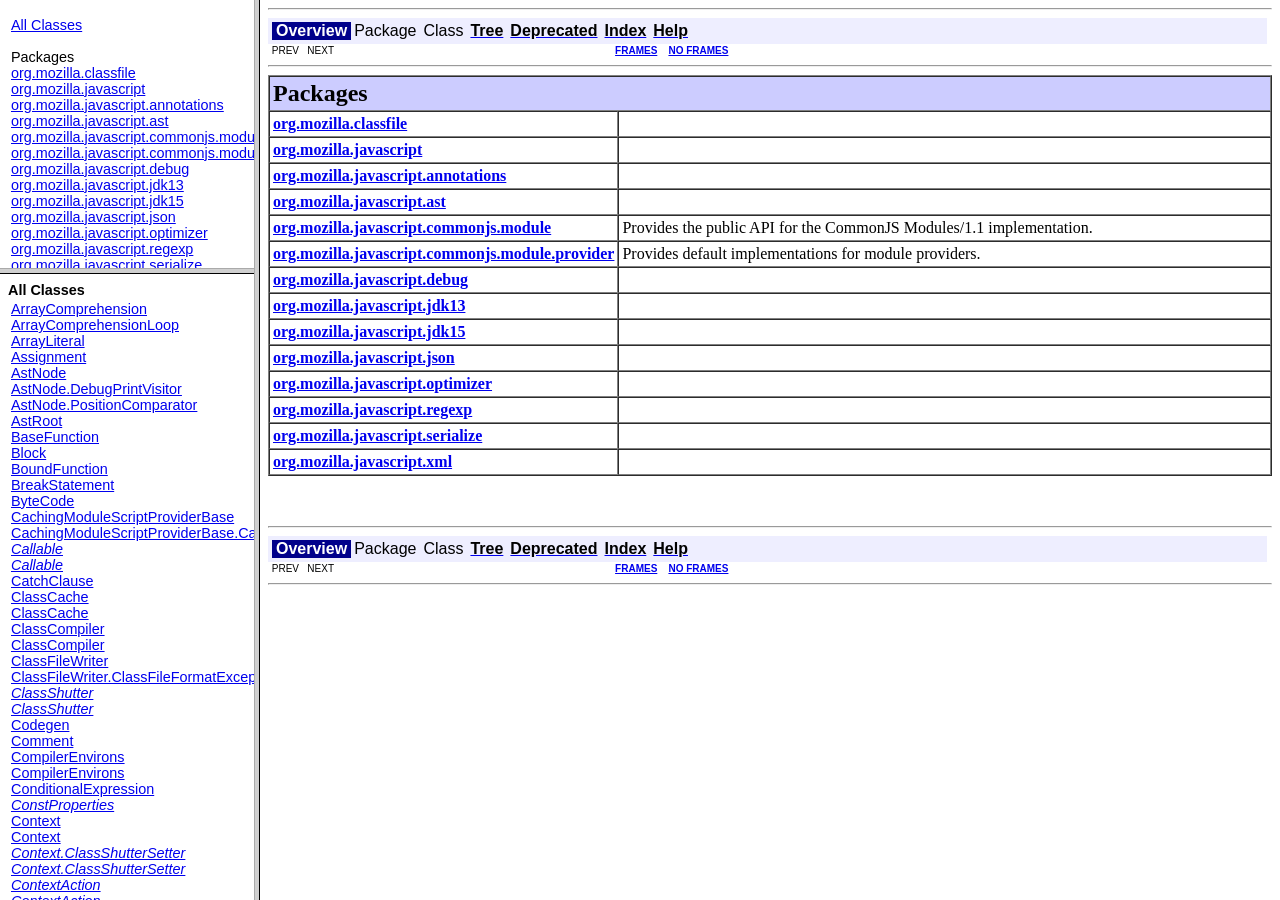
<file: tools/rhino1_7R3/javadoc/index.html>
<!DOCTYPE HTML PUBLIC "-//W3C//DTD HTML 4.01 Frameset//EN" "http://www.w3.org/TR/html4/frameset.dtd">
<!--NewPage-->
<HTML>
<HEAD>
<!-- Generated by javadoc on Mon May 09 20:04:53 EDT 2011-->
<TITLE>
Rhino
</TITLE>
<SCRIPT type="text/javascript">
    targetPage = "" + window.location.search;
    if (targetPage != "" && targetPage != "undefined")
        targetPage = targetPage.substring(1);
    if (targetPage.indexOf(":") != -1)
        targetPage = "undefined";
    function loadFrames() {
        if (targetPage != "" && targetPage != "undefined")
             top.classFrame.location = top.targetPage;
    }
</SCRIPT>
<NOSCRIPT>
</NOSCRIPT>
</HEAD>
<FRAMESET cols="20%,80%" title="" onLoad="top.loadFrames()">
<FRAMESET rows="30%,70%" title="" onLoad="top.loadFrames()">
<FRAME src="overview-frame.html" name="packageListFrame" title="All Packages">
<FRAME src="allclasses-frame.html" name="packageFrame" title="All classes and interfaces (except non-static nested types)">
</FRAMESET>
<FRAME src="overview-summary.html" name="classFrame" title="Package, class and interface descriptions" scrolling="yes">
<NOFRAMES>
<H2>
Frame Alert</H2>

<P>
This document is designed to be viewed using the frames feature. If you see this message, you are using a non-frame-capable web client.
<BR>
Link to<A HREF="overview-summary.html">Non-frame version.</A>
</NOFRAMES>
</FRAMESET>
</HTML>
</file>
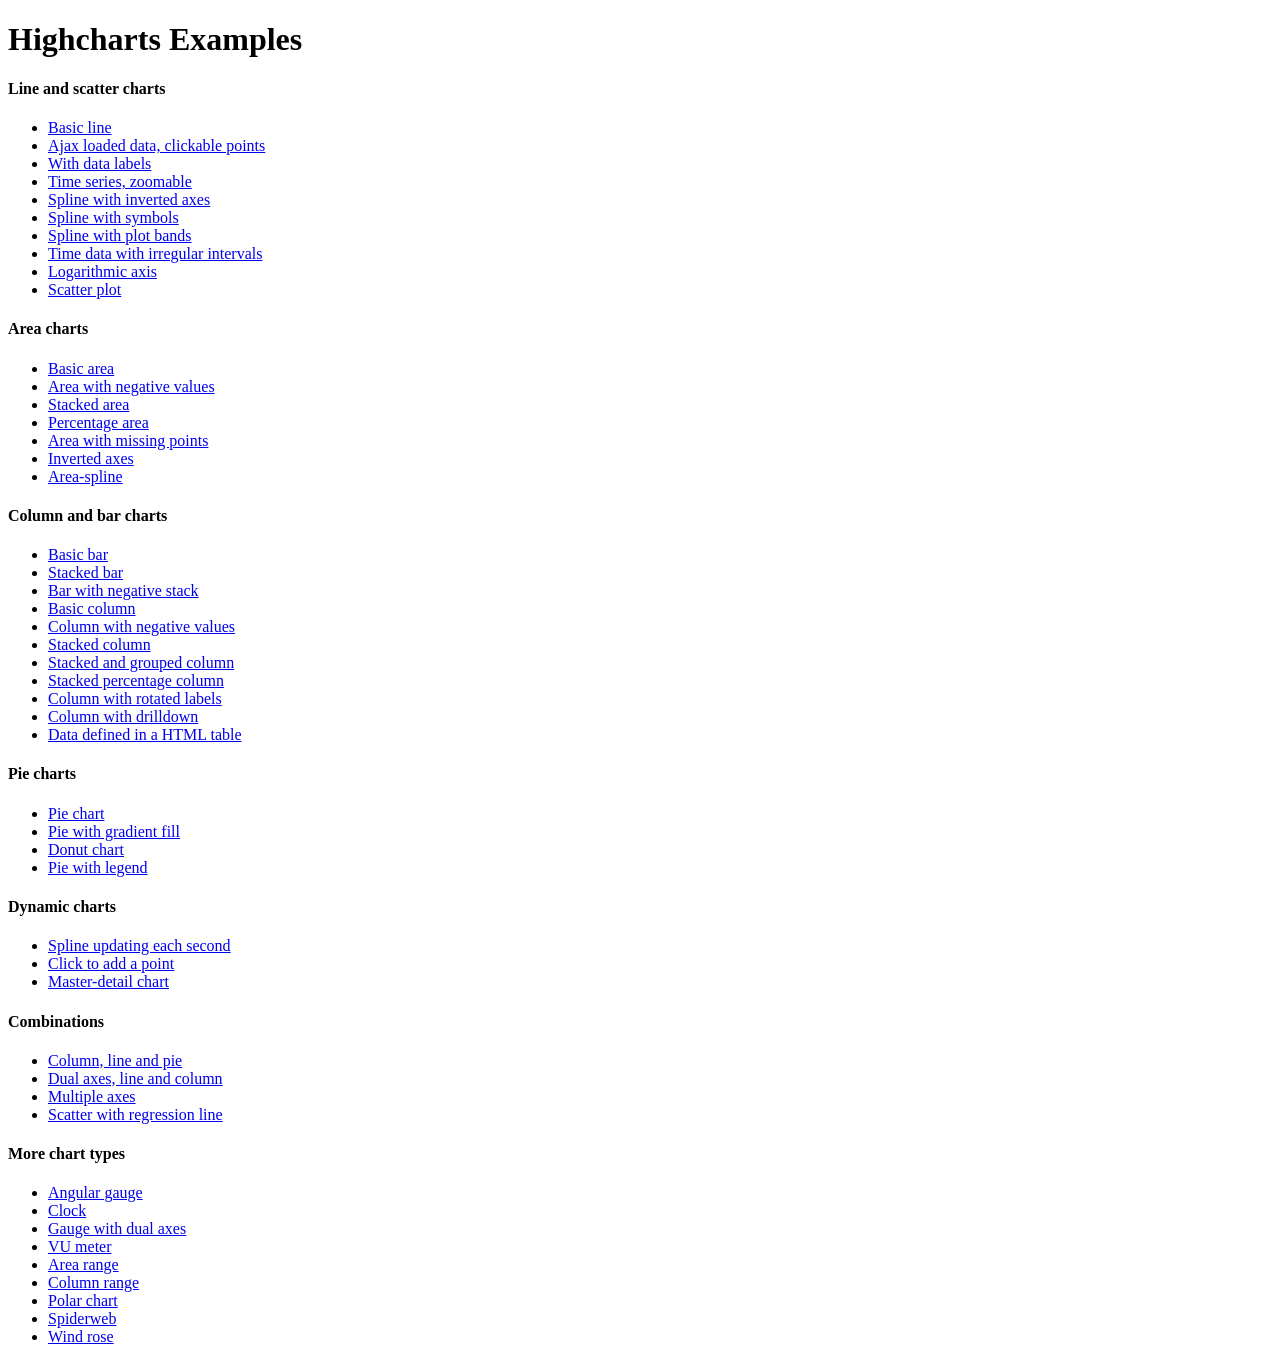
<file: src/public/js/highcharts/index.htm>
<!DOCTYPE HTML PUBLIC "-//W3C//DTD HTML 4.01//EN" "http://www.w3.org/TR/html4/strict.dtd">
<html>
	<head>
		<meta http-equiv="Content-Type" content="text/html; charset=iso-utf-8" />
		<title>Highcharts Examples</title>
	</head>
	<body>
		<h1>Highcharts Examples</h1>
		<h4>Line and scatter charts</h4>
		<ul>
			<li><a href="examples/line-basic/index.htm">Basic line</a></li>
			<li><a href="examples/line-ajax/index.htm">Ajax loaded data, clickable points</a></li>
			<li><a href="examples/line-labels/index.htm">With data labels</a></li>
			<li><a href="examples/line-time-series/index.htm">Time series, zoomable</a></li>
			<li><a href="examples/spline-inverted/index.htm">Spline with inverted axes</a></li>
			<li><a href="examples/spline-symbols/index.htm">Spline with symbols</a></li>
			<li><a href="examples/spline-plot-bands/index.htm">Spline with plot bands</a></li>
			<li><a href="examples/spline-irregular-time/index.htm">Time data with irregular intervals</a></li>
			<li><a href="examples/line-log-axis/index.htm">Logarithmic axis</a></li>
			<li><a href="examples/scatter/index.htm">Scatter plot</a></li>
		</ul>
		<h4>Area charts</h4>
		<ul>
			<li><a href="examples/area-basic/index.htm">Basic area</a></li>
			<li><a href="examples/area-negative/index.htm">Area with negative values</a></li>
			<li><a href="examples/area-stacked/index.htm">Stacked area</a></li>
			<li><a href="examples/area-stacked-percent/index.htm">Percentage area</a></li>
			<li><a href="examples/area-missing/index.htm">Area with missing points</a></li>
			<li><a href="examples/area-inverted/index.htm">Inverted axes</a></li>
			<li><a href="examples/areaspline/index.htm">Area-spline</a></li>
		</ul>
		<h4>Column and bar charts</h4>
		<ul>
			<li><a href="examples/bar-basic/index.htm">Basic bar</a></li>
			<li><a href="examples/bar-stacked/index.htm">Stacked bar</a></li>
			<li><a href="examples/bar-negative-stack/index.htm">Bar with negative stack</a></li>
			<li><a href="examples/column-basic/index.htm">Basic column</a></li>
			<li><a href="examples/column-negative/index.htm">Column with negative values</a></li>
			<li><a href="examples/column-stacked/index.htm">Stacked column</a></li>
			<li><a href="examples/column-stacked-and-grouped/index.htm">Stacked and grouped column</a></li>
			<li><a href="examples/column-stacked-percent/index.htm">Stacked percentage column</a></li>
			<li><a href="examples/column-rotated-labels/index.htm">Column with rotated labels</a></li>
			<li><a href="examples/column-drilldown/index.htm">Column with drilldown</a></li>
			<li><a href="examples/column-parsed/index.htm">Data defined in a HTML table</a></li>
		</ul>
		<h4>Pie charts</h4>
		<ul>
			<li><a href="examples/pie-basic/index.htm">Pie chart</a></li>
			<li><a href="examples/pie-gradient/index.htm">Pie with gradient fill</a></li>
			<li><a href="examples/pie-donut/index.htm">Donut chart</a></li>
			<li><a href="examples/pie-legend/index.htm">Pie with legend</a></li>
		</ul>
		<h4>Dynamic charts</h4>
		<ul>
			<li><a href="examples/dynamic-update/index.htm">Spline updating each second</a></li>
			<li><a href="examples/dynamic-click-to-add/index.htm">Click to add a point</a></li>
			<li><a href="examples/dynamic-master-detail/index.htm">Master-detail chart</a></li>
		</ul>
		<h4>Combinations</h4>
		<ul>
			<li><a href="examples/combo/index.htm">Column, line and pie</a></li>
			<li><a href="examples/combo-dual-axes/index.htm">Dual axes, line and column</a></li>
			<li><a href="examples/combo-multi-axes/index.htm">Multiple axes</a></li>
			<li><a href="examples/combo-regression/index.htm">Scatter with regression line</a></li>
		</ul>
		<h4>More chart types</h4>
		<ul>
			<li><a href="examples/gauge-speedometer/index.htm">Angular gauge</a></li>
			<li><a href="examples/gauge-clock/index.htm">Clock</a></li>
			<li><a href="examples/gauge-dual/index.htm">Gauge with dual axes</a></li>
			<li><a href="examples/gauge-vu-meter/index.htm">VU meter</a></li>
			<li><a href="examples/arearange/index.htm">Area range</a></li>
			<li><a href="examples/columnrange/index.htm">Column range</a></li>
			<li><a href="examples/polar/index.htm">Polar chart</a></li>
			<li><a href="examples/polar-spider/index.htm">Spiderweb</a></li>
			<li><a href="examples/polar-wind-rose/index.htm">Wind rose</a></li>
		</ul>
	</body>
</html>
</file>
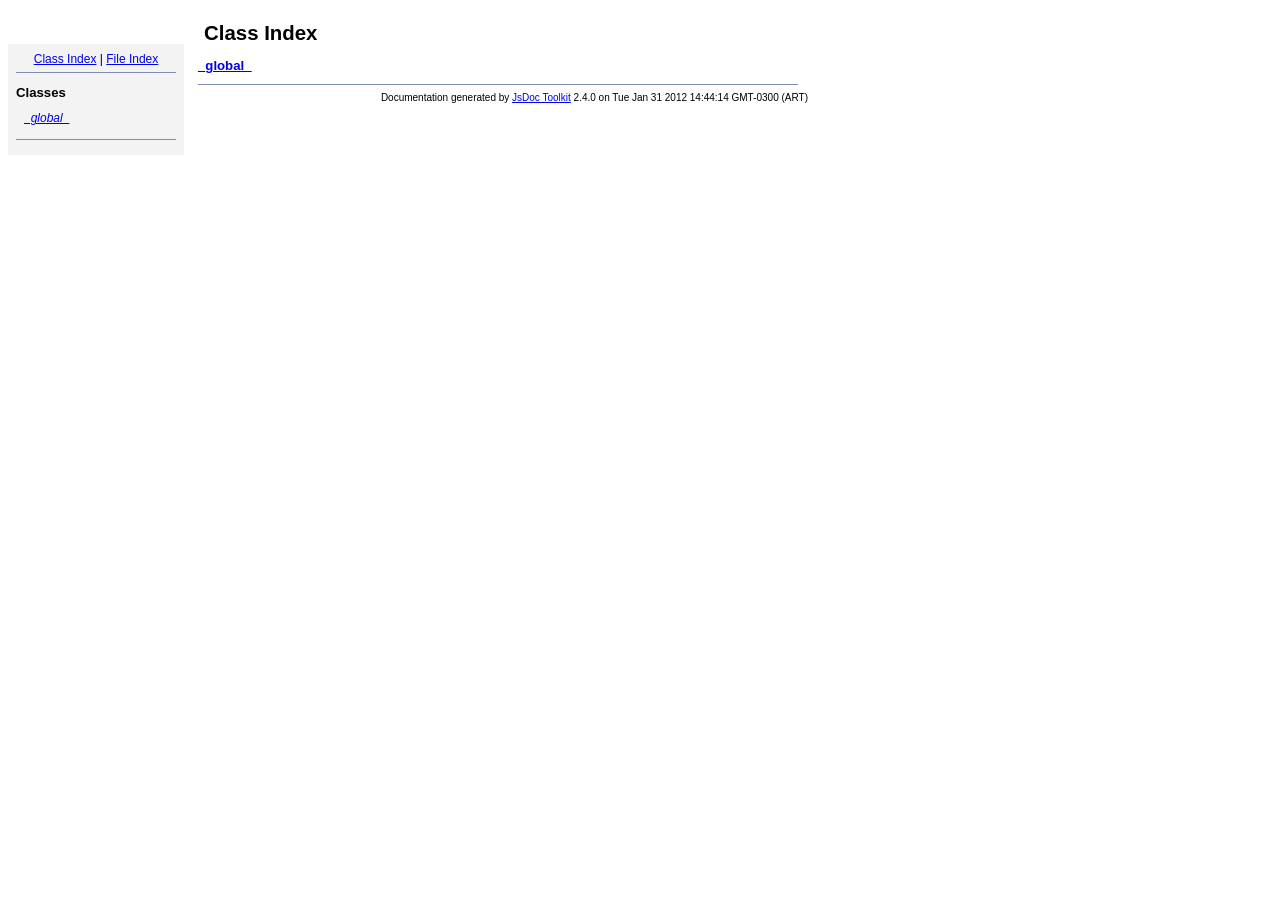
<file: tools/jsdoc-toolkit/out/jsdoc/index.html>
<!DOCTYPE html PUBLIC "-//W3C//DTD XHTML 1.0 Transitional//EN"
        "http://www.w3.org/TR/xhtml1/DTD/xhtml1-transitional.dtd">
<html xmlns="http://www.w3.org/1999/xhtml" xml:lang="en" lang="en">
	<head>
		<meta http-equiv="content-type" content="text/html; charset=utf-8" />
		
		<title>JsDoc Reference - Index</title>
		<meta name="generator" content="JsDoc Toolkit" />
		
		<style type="text/css">
		/* default.css */
body
{
	font: 12px "Lucida Grande", Tahoma, Arial, Helvetica, sans-serif;
	width: 800px;
}

.header
{
	clear: both;
	background-color: #ccc;
	padding: 8px;
}

h1
{
	font-size: 150%;
	font-weight: bold;
	padding: 0;
	margin: 1em 0 0 .3em;
}

hr
{
	border: none 0;
	border-top: 1px solid #7F8FB1;
	height: 1px;
}

pre.code
{
	display: block;
	padding: 8px;
	border: 1px dashed #ccc;
}

#index
{
	margin-top: 24px;
	float: left;
	width: 160px;
	position: absolute;
	left: 8px;
	background-color: #F3F3F3;
	padding: 8px;
}

#content
{
	margin-left: 190px;
	width: 600px;
}

.classList
{
	list-style-type: none;
	padding: 0;
	margin: 0 0 0 8px;
	font-family: arial, sans-serif;
	font-size: 1em;
	overflow: auto;
}

.classList li
{
	padding: 0;
	margin: 0 0 8px 0;
}

.summaryTable { width: 100%; }

h1.classTitle
{
	font-size:170%;
	line-height:130%;
}

h2 { font-size: 110%; }
caption, div.sectionTitle
{
	background-color: #7F8FB1;
	color: #fff;
	font-size:130%;
	text-align: left;
	padding: 2px 6px 2px 6px;
	border: 1px #7F8FB1 solid;
}

div.sectionTitle { margin-bottom: 8px; }
.summaryTable thead { display: none; }

.summaryTable td
{
	vertical-align: top;
	padding: 4px;
	border-bottom: 1px #7F8FB1 solid;
	border-right: 1px #7F8FB1 solid;
}

/*col#summaryAttributes {}*/
.summaryTable td.attributes
{
	border-left: 1px #7F8FB1 solid;
	width: 140px;
	text-align: right;
}

td.attributes, .fixedFont
{
	line-height: 15px;
	color: #002EBE;
	font-family: "Courier New",Courier,monospace;
	font-size: 13px;
}

.summaryTable td.nameDescription
{
	text-align: left;
	font-size: 13px;
	line-height: 15px;
}

.summaryTable td.nameDescription, .description
{
	line-height: 15px;
	padding: 4px;
	padding-left: 4px;
}

.summaryTable { margin-bottom: 8px; }

ul.inheritsList
{
	list-style: square;
	margin-left: 20px;
	padding-left: 0;
}

.detailList {
	margin-left: 20px; 
	line-height: 15px;
}
.detailList dt { margin-left: 20px; }

.detailList .heading
{
	font-weight: bold;
	padding-bottom: 6px;
	margin-left: 0;
}

.light, td.attributes, .light a:link, .light a:visited
{
	color: #777;
	font-style: italic;
}

.fineprint
{
	text-align: right;
	font-size: 10px;
}
		</style>
	</head>
	
	<body>
		<div id="header">
</div>
		
		<div id="index">
			<div align="center"><a href="index.html">Class Index</a>
| <a href="files.html">File Index</a></div>
<hr />
<h2>Classes</h2>
<ul class="classList">
	
	<li><i><a href="symbols/_global_.html">_global_</a></i></li>
	
</ul>
<hr />
		</div>
		
		<div id="content">
			<h1 class="classTitle">Class Index</h1>
			
			
			<div>
				<h2><a href="symbols/_global_.html">_global_</a></h2>
				
			</div>
			<hr />
			
			
		</div>
		<div class="fineprint" style="clear:both">
			
			Documentation generated by <a href="http://code.google.com/p/jsdoc-toolkit/" target="_blankt">JsDoc Toolkit</a> 2.4.0 on Tue Jan 31 2012 14:44:14 GMT-0300 (ART)
		</div>
	</body>
</html>
</file>
